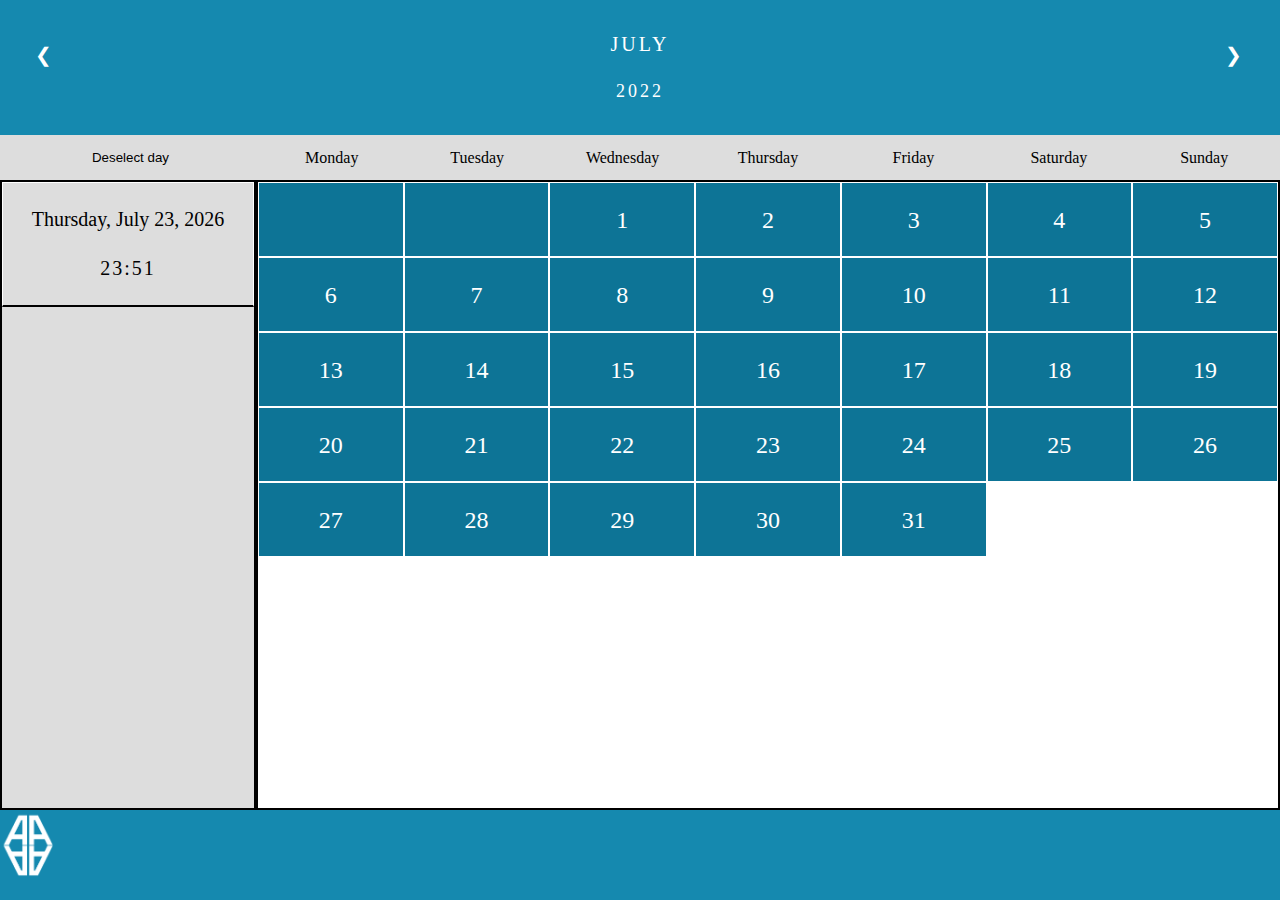
<file: index.html>
<!DOCTYPE html>
<html lang="en">

<head>
  <meta charset="UTF-8" />
  <meta http-equiv="X-UA-Compatible" content="IE=edge" />
  <meta name="viewport" content="width=device-width, initial-scale=1.0" />
  <link rel="stylesheet" href="https://cdnjs.cloudflare.com/ajax/libs/font-awesome/6.1.1/css/all.min.css"
    integrity="sha512-KfkfwYDsLkIlwQp6LFnl8zNdLGxu9YAA1QvwINks4PhcElQSvqcyVLLD9aMhXd13uQjoXtEKNosOWaZqXgel0g=="
    crossorigin="anonymous" referrerpolicy="no-referrer" />

  <link rel="stylesheet" href="./CSS/indexStyle.css" />

  <title>Todo</title>
</head>

<body>
  <div class="container">
    <header class="header">
      <div class="month">
        <ul>
          <li class="prev">&#10094;</li>
          <li class="next">&#10095;</li>
          <li>
            <p id="currentMonth"></p>
            <br />
            <span style="font-size: 18px">2022</span>
          </li>
        </ul>
      </div>
    </header>
    <header class="weekdayscontainer">
      <ul class="weekdays">
        <li>Monday</li>
        <li>Tuesday</li>
        <li>Wednesday</li>
        <li>Thursday</li>
        <li>Friday</li>
        <li>Saturday</li>
        <li>Sunday</li>
      </ul>
    </header>
    <div id="bar">
      <button onclick="deselectDay()" class="fa-regular fa-calendar-xmark">
        <span style="margin-left: 5px">Deselect day</span>
      </button>
      <div id="bar">
        <span style="margin-left: 5px">Select day</span>
        <select list="quantities" id="chooseDay">
          <option></option>
        </select>
      </div>
    </div>
    <aside class="sidebar">
      <div id="today">
        <li id="date"></li>
        <li id="time"></li>
      </div>
      <div id="todo">
        <h4 id="activeDay">
          <!-- Kod för att hämta aktiv dags datum här-->
        </h4>
        <ul class="todolist" id="todolist">
          <!-- Script för att hämta ut todos här -->
        </ul>
      </div>
    </aside>

    <section class="days">
      <ul class="days" id="dayContainer"></ul>
    </section>
    <!-- add todo modal // Start-->
    <div id="addTodoModal" class="modal" style="display: none">
      <!-- Modal content -->
      <div class="modal-content">
        <span class="close" id="close"><i class="fa fa-close"></i></span>
        <form id="form">
          <lable class="form-label">Add Todo</lable>

          <input type="text" name="todo" placeholder="add todo" id="taskItem" class="input" required />

          <input type="datetime-local" name="taskDate" id="taskDate" class="input" required />

          <button type="submit" id="submitBtn" class="btn">
            <i class="fa fa-plus"></i>
            Add Todo
          </button>
        </form>
      </div>
    </div>
    <!-- add todo modal // End-->
    <!-- edit todo modal //Start-->
    <div id="editTodoModal" class="modal" style="display: none">
      <!-- Modal content -->
      <div class="modal-content">
        <span class="close" id="closeEdit"><i class="fa fa-close"></i></span>
        <form id="form">
          <lable class="form-label">Edit Todo</lable>

          <input type="text" name="todo" id="taskDetail" class="input" />
          <input type="datetime-local" name="taskDate" id="taskDateDetail" class="input" />
          <button type="submit" id="editBtnSubmit" class="btn">
            <i class="fa fa-pen"></i>
            Edit Todo
          </button>
          <button type="submit" id="deleteBtn" class="btn btn-red">
            <i class="fa fa-trash"></i>
            Delete Todo
          </button>
        </form>
      </div>
    </div>
    <!-- edit todo modal //End-->
    <footer class="footer">
      <ul>
        <a href="#">
          <li id="addTodoBtn">
            <i class="fa-solid fa-calendar-plus fa-3x "></i>
          </li>
        </a>
      </ul>

    </footer>
  </div>
</body>
<script type="text/javascript">
  var activeDate = new Date();
</script>
<script src="./Scripts/TodoJS.js"></script>
<script src="./Scripts/date.js"></script>

</html>
</file>
<file: CSS/indexStyle.css>
:root {
  --color-primary: #1589af;
  --color-secondary: #0d7496;
  --color-active: #0f3745;
  --color-hover: #0f3745;
  --color-black: #000;
  --color-white: #fff;
  --color-links: #710a22;
  --color-red: #940c2c;
  --color-gray: #ddd;
}

* {
  margin: 0;
  padding: 0;
  box-sizing: border-box;
}

a {
  text-decoration: none;
  color: var(--color-links);
}

a:hover {
  text-decoration: underline;
}

ul {
  list-style-type: none;
}

html,
body {
  margin: 0;
  overflow: hidden;
}

.container {
  display: grid;
  grid-template-columns: 20vw 80vw;
  grid-template-rows: 15vh 5vh 70vh 10vh;
  gap: 0px 0px;
  grid-auto-flow: row;
  grid-template-areas:
    "Header Header"
    "bar Weekdays"
    "Sidebar Days"
    "Footer Footer";
}

.footer {
  grid-area: Footer;
}

.header {
  grid-area: Header;
  display: flex;
  justify-content: center;
  align-items: center;
  background: var(--color-primary);
}

.month {
  padding: 0 25px;
  width: 100%;

  text-align: center;
  vertical-align: middle;
}

.month ul {
  margin: 0;
  padding: 0;
}

.month ul li {
  color: var(--color-white);
  font-size: 20px;
  text-transform: uppercase;
  letter-spacing: 3px;
}

.month .prev {
  float: left;
  padding-top: 10px;
}

.month .prev,
.month .next {
  cursor: pointer;
  padding: 10px;
}

.month .next {
  float: right;
  padding-top: 10px;
}

.weekdayscontainer {
  grid-area: Weekdays;
}

.weekdays {
  margin: auto;
  height: 100%;
  width: 100%;
  padding: 10px 0;
  background-color: var(--color-gray);
  display: flex;
  justify-content: space-evenly;
  align-items: center;
}

.weekdays li {
  display: inline-block;
  width: 13.6%;
  color: var(--color-black);
  text-align: center;
  height: 100%;
  display: flex;
  justify-content: center;
  align-items: center;
}

.days {
  padding: 0;
  background: var(--color-white);
  margin: 0;
  display: flex;
  flex-wrap: wrap;
  flex-direction: row;
  justify-content: start;
  align-items: auto;
  align-content: start;
  width: 100%;
  height: 100%;
  border: 1px solid #000;
}

.days li {
  flex: 0 0 auto;
  list-style-type: none;
  display: inline-block;
  width: calc(100% / 7);
  height: 75px;
  text-align: center;
  border: 1px solid var(--color-white);
  font-size: 24px;
  color: var(--color-white);
  background-color: var(--color-secondary);
  line-height: 75px;
  position: relative;
}

.days li:hover:not(.disabled) {
  background-color: var(--color-hover);
}
.count {
  position: absolute;
  top: 0;
  right: 0;
  height: 25px;
  width: 25px;
  font-size: 16px;
  display: block;
  color: var(--color-black);
}

li.active {
  background-color: var(--color-active);
  color: var(--color-white);
}

footer {
  text-align: center;
  background-color: var(--color-primary);
  background-image: url("../Images/aaaalogoTransparent.png");
  background-size: 6vh;
  padding-top: 0.5vh;
  background-repeat: no-repeat;
  height: 100%;
}
footer ul {
  text-align: center;
  padding: 0px;
  list-style: square;
}

footer li {
  display: inline;
  color: var(--color-white);
  padding: 5px;
}

footer li:hover {
  text-decoration: underline;
}

.sidebar {
  grid-area: Sidebar;
  height: 100%;
  list-style-type: none;
  background-color: var(--color-gray);
  border: 2px solid var(--color-black);
}

#bar div {
  display: none;
}
#todo {
  width: 100%;
  margin-top: 10px;
  padding: 10px;
  text-align: center;
}

#todo ul {
  list-style: none;
  padding: 3px 0 3px 0;
}

#todo li {
  margin: 0;
  display: flex;

  text-align: center;
  justify-content: center;
}

.todoItemDate {
  display: block;
  float: left;
}
#today {
  height: 20%;
  text-align: center;
  display: flex;
  flex-direction: column;
  justify-content: space-evenly;

  background-color: var(--color-gray);
  border: 1px solid var(--color-white);
  color: var(--color-black);
  border-bottom: 2px solid var(--color-black);
}

#today li {
  font-size: 20px;
}

#date {
  text-transform: capitalize;
}

#time {
  letter-spacing: 2px;
}

#bar {
  grid-area: bar;
  background-color: var(--color-gray);
  display: grid;
  justify-content: center;
  align-items: center;
  padding: 0%;
  font-size: 15px;
}
#bar button {
  border: none;
  background-color: var(--color-gray);
}
#bar button:hover {
  color: var(--color-secondary);
}

/* modal popup */
.modal {
  display: block;
  position: fixed;
  z-index: 1;
  padding-top: 100px;
  left: 0;
  top: 0px;
  width: 100%;
  height: 100%;
  overflow: hidden;
  background-color: rgb(0, 0, 0);
  background-color: rgba(0, 0, 0, 0.4);
}

/* Modal Content */
.modal-content {
  background-color: #fefefe;
  margin: auto;
  padding: 20px;
  border: 1px solid #888;
  width: 80%;
}

/* The Close Button */
.close {
  color: #aaaaaa;
  float: right;
  font-size: 28px;
  font-weight: bold;
}

.close:hover,
.close:focus {
  color: #000;
  text-decoration: none;
  cursor: pointer;
}

.btn {
  background-color: var(--color-secondary); /* Green */
  border: none;
  color: white;
  padding: 15px 32px;
  text-align: center;
  text-decoration: none;
  display: inline-block;
  font-size: 16px;
  margin: 4px 2px;
  cursor: pointer;
  width: 100%;
  margin-bottom: 30px;
}

.btn:hover {
  background: var(--color-hover);
}

.btn-red {
  background-color: var(--color-red);
}

.btn-red:hover {
  background: var(--color-links);
}

.fa {
  margin-right: 5px;
}

.input {
  padding: 10px;
  width: 100%;
  padding: 15px;
  margin-bottom: 25px;
  font-size: 18px;
}

.form-label {
  display: flex;
  justify-content: center;
  font-size: 26px;
  padding: 10px;
}
.footerLogo {
  float: left;
  position: fixed;
  bottom: 0;
  margin: 0;
  border: 0;
  z-index: 999;
}
@media only screen and (max-width: 600px) {
  .container {
    grid-template-areas:
      "Header Header"
      "bar bar"
      "Sidebar Sidebar"
      "Footer Footer";
  }
  .weekdayscontainer {
    display: none;
  }
  #today {
    border: none;
    border-bottom: var(--color-white) 30px;
  }
  .days {
    display: none;
  }
  #bar div {
    display: block;
  }
  #bar {
    grid-area: bar;
    background-color: var(--color-gray);
    display: flex;
    justify-content: space-evenly;
    padding: 0%;
    font-size: 15px;
  }
}

.todosList {
  cursor: pointer;
}
</file>
